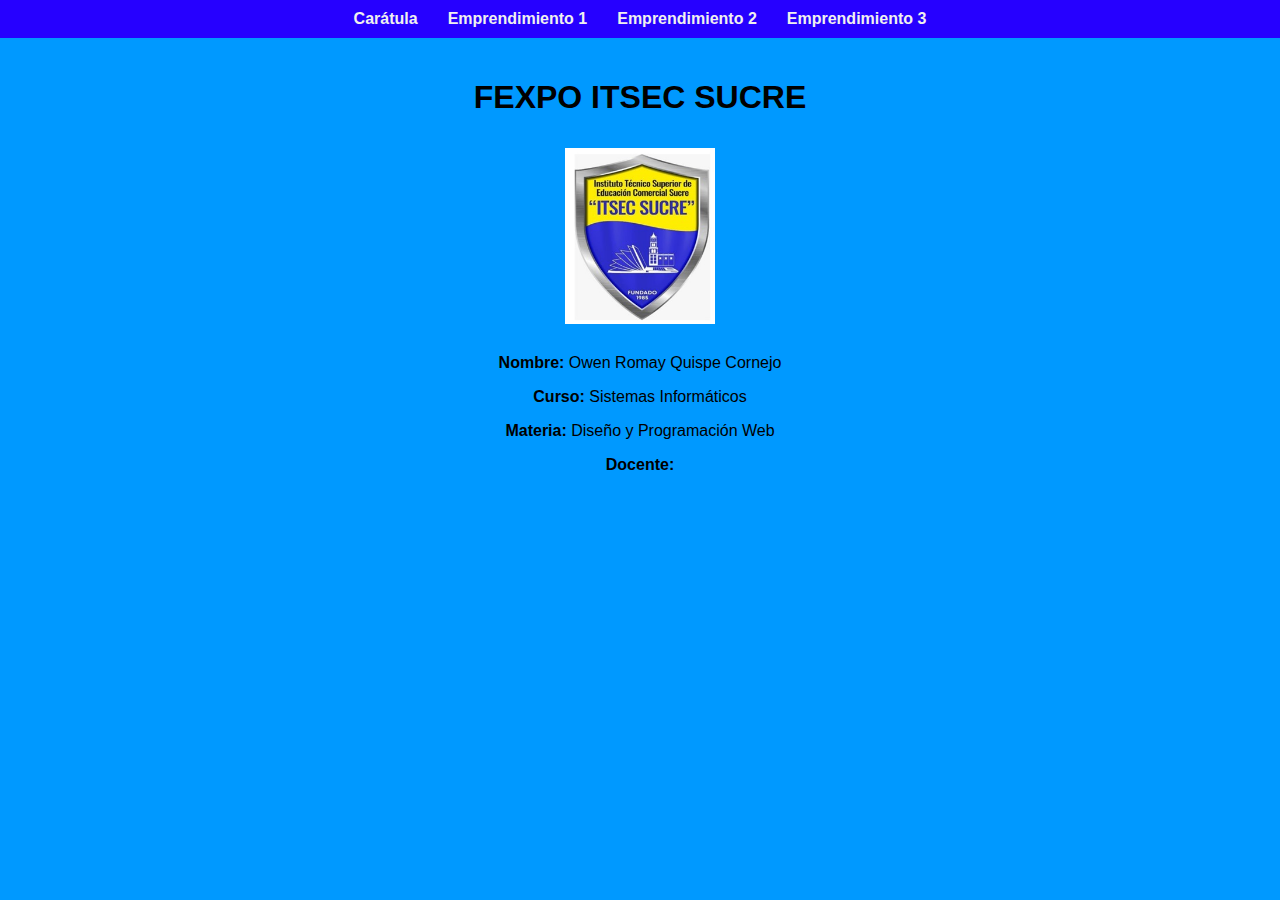
<file: index.html>
<!DOCTYPE html>
<html lang="es">
<head>
  <meta charset="UTF-8">
  <title>Carátula</title>
  <link rel="stylesheet" href="style.css">
</head>
<body>
  
<nav>
  <ul>
    <li><a href="index.html">Carátula</a></li>
    <li><a href="emprendimiento1.html">Emprendimiento 1</a></li>
    <li><a href="emprendimiento2.html">Emprendimiento 2</a></li>
    <li><a href="emprendimiento3.html">Emprendimiento 3</a></li>
  </ul>
</nav>

  <div class="contenido">
    <h1>FEXPO ITSEC SUCRE</h1>
    <img src="img/logo itsec.jpg" alt="Escudo del Instituto" class="logo">
    <p><strong>Nombre:</strong> Owen Romay Quispe Cornejo</p>
    <p><strong>Curso:</strong> Sistemas Informáticos</p>
    <p><strong>Materia:</strong> Diseño y Programación Web</p>
    <p><strong>Docente:</strong></p>
  </div>
</body>
</html>
</file>
<file: style.css>
body {
  font-family: Arial, sans-serif;
  background-color: #0099ff;
  margin: 0;
  padding: 0;
}

nav {
  background-color: #2600ff;
  padding: 10px;
}

nav ul {
  list-style: none;
  display: flex;
  justify-content: center;
  margin: 0;
  padding: 0;
}

nav li {
  margin: 0 15px;
}

nav a {
  color: rgb(240, 240, 240);
  text-decoration: none;
  font-weight: bold;
}

.contenido {
  padding: 20px;
  text-align: center;
}

.logo {
  width: 150px;
  margin: 10px;
}

.galeria {
  display: flex;
  flex-wrap: wrap;
  justify-content: center;
  gap: 10px;
  margin: 20px 0;
}

.galeria img {
  width: 200px;
  height: 250px;
  border-radius: 20px;
  box-shadow: 0 0 10px #fd0000;
  transition: transform 0.3s ease-in-out;
}

.galeria img:hover {
  transform: scale(1.05);
}
</file>
